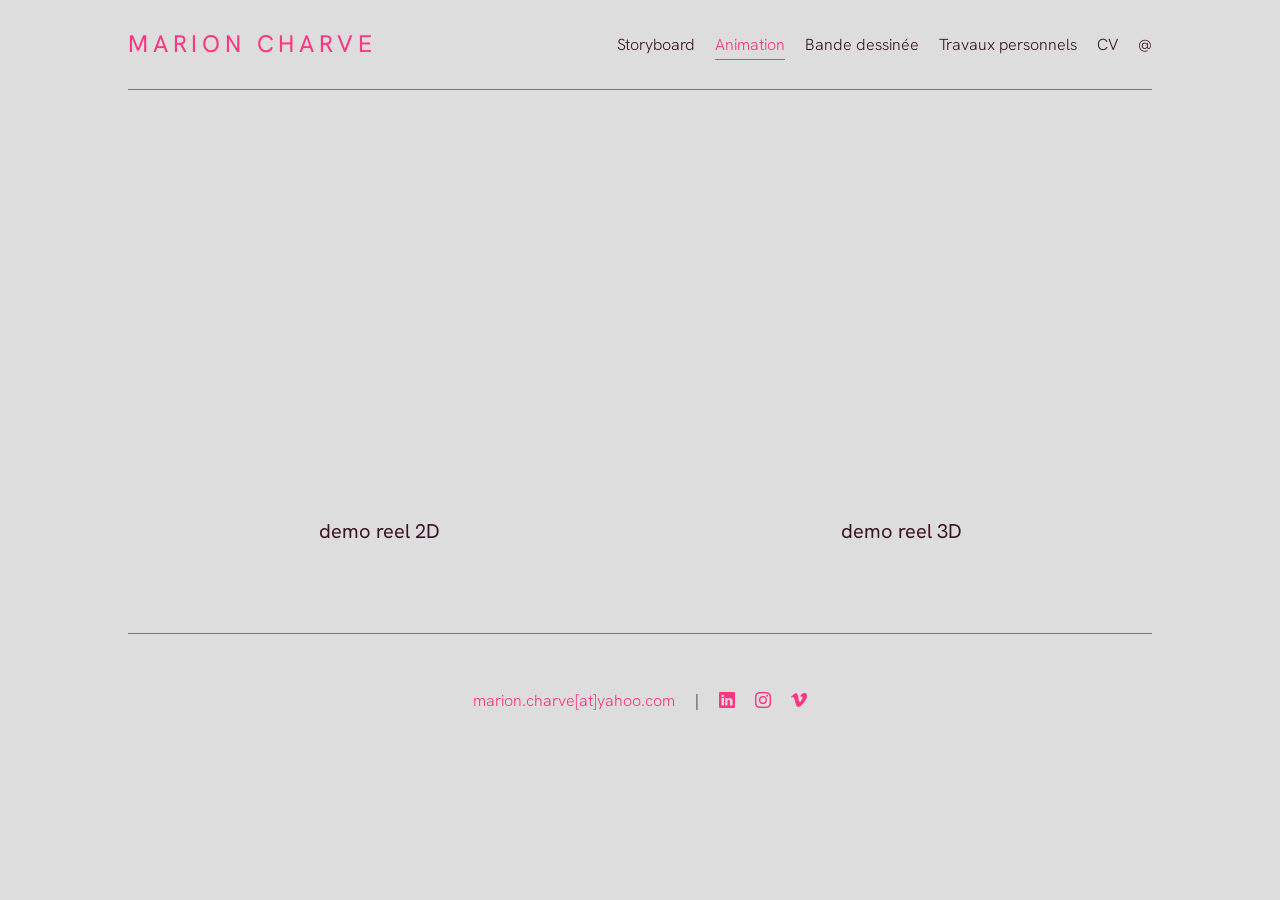
<file: pages/animation.html>
<!DOCTYPE html>
<html lang="fr">

<head>
    <meta charset="UTF-8">
    <meta name="viewport" content="width=device-width, initial-scale=1.0">
    <title>Marion Charve - portfolio</title>
    <link rel="shortcut icon" href="https://klaimsden.net/jackpot/portfolio/img/favicon.ico" type="image/x-icon">
    <!-- BOOTSTRAP -->
    <link href="https://cdn.jsdelivr.net/npm/bootstrap@5.3.7/dist/css/bootstrap.min.css" rel="stylesheet"
        integrity="sha384-LN+7fdVzj6u52u30Kp6M/trliBMCMKTyK833zpbD+pXdCLuTusPj697FH4R/5mcr" crossorigin="anonymous">
    <!-- CSS -->
    <link rel="stylesheet" href="../css/global.css">
    <link rel="stylesheet" href="../css/animation.css">
    <!-- JAVASCRIPT -->
    <script src="../js/navbar.js" defer></script>
</head>

<body data-page="anim">
    <div class="image2fond"></div>
    <header>
        <div>
            <h4><a href="../index.html" class="fushia accueil">MARION CHARVE</a></h4>
        </div>
        <div id="burgermenu">
            <i onclick="ouvrirmenusmartphone()" class="bi bi-list"></i>
        </div>
        <div class="navbar"></div>
    </header>
    <main class="loading">
        <div id="titre" class="fushia">
            <h3>Animation</h3>
        </div>
        <div class="grille">
            <div>
                <iframe
                    src="https://player.vimeo.com/video/386433716?badge=0&amp;autopause=0&amp;player_id=0&amp;app_id=58479"
                    allow="autoplay; fullscreen; picture-in-picture; clipboard-write; encrypted-media; web-share"
                    referrerpolicy="strict-origin-when-cross-origin">
                </iframe>
                <h5>demo reel 2D</h5>
            </div>
            <div>
                <iframe
                    src="https://player.vimeo.com/video/386434581?badge=0&amp;autopause=0&amp;player_id=0&amp;app_id=58479"
                    allow="autoplay; fullscreen; picture-in-picture; clipboard-write; encrypted-media; web-share"
                    referrerpolicy="strict-origin-when-cross-origin">
                </iframe>
                <h5>demo reel 3D</h5>
            </div>
        </div>
    </main>
    <div id="menusmartphone"></div>
    <footer>
    </footer>
        <script>
        window.addEventListener('load', () => {
            document.querySelector('main').classList.remove('loading');
        });
    </script>
</body>

</html>
</file>
<file: css/animation.css>
:root{
    --cols : 2;
    --gap : 20px;
}
.grille {
    display:flex;
    flex-wrap: wrap;
    width:100% !important;
    justify-content: center;
    gap: var(--gap);
}
.grille > div{
    flex: 0 0 calc((100% - (var(--cols) - 1) * var(--gap)) / var(--cols));
    aspect-ratio: 16 / 7;
}
.grille iframe {
    width: 100%;
    aspect-ratio: 4 / 3;
    border: 0;
}
#titre{
    display: none;
}

@media screen and (max-width: 1200px) {
    :root {
        --cols: 1;
    }
    #titre {
        display: block;
    }

}
</file>
<file: css/global.css>
@import url('https://fonts.googleapis.com/css2?family=Hanken+Grotesk:wght@100..900&display=swap');
@import url("https://cdn.jsdelivr.net/npm/bootstrap-icons@1.13.1/font/bootstrap-icons.min.css");

/* reset base */
* {
    margin: 0;
    padding: 0;
    border: none;
    box-sizing: border-box;
}

.loading {
    visibility: hidden;
}

* :not(a):not(img) {
    cursor: default;
}

h1,
h2,
h3,
h4,
h5,
p {
    margin: 0;
    padding: 0;
}

/* barre de défilement vertical toujours affichée */
html {
    overflow-y: scroll;
}

/* variables globales (typo, couleurs) */
:root {
    --bs-body-font-family: 'Hanken Grotesk', sans-serif;
    --fushia: #ff3682;
    --violet: #8d2f5b;
    --gris: #dddddd;
    --texte: #381324;
}

/* classes globales d'apparence */
h1,
h2,
h3,
h4 {
    font-weight: 300;
}

h3 {
    margin-bottom: 4vh;
}

h5 {
    font-weight: 400;
}

.light {
    font-weight: 200;
}

.fat {
    font-weight: 500;
}

.margeinferieure {
    margin-bottom: 5vh;
}

.fushia,
i,
.pageactuelle {
    color: var(--fushia);
}

.accueil:hover,
i:hover {
    color: var(--violet);
    transition: 0.3s ease;
}

/* BODY */
body {
    padding: 0% 15%;
    color: var(--texte) !important;
    font-weight: 300 !important;
    background-color: var(--gris) !important;
    display: flex;
    flex-direction: column;
    align-items: center;
    min-height: 100vh;
}
.image2fond {
    /*div qui prend tout l'espace de l'élément parent*/
    position: fixed;
    inset: 0;
    /*réglages opacité et position z*/
    background-image: url("https://klaimsden.net/jackpot/portfolio/img/cartoons.png");
    background-size : cover;
    background-position: bottom;
    background-attachment: fixed;
    opacity:0.15;
    z-index:-1;
}

body a {
    color: var(--texte);
    text-decoration: none;
}

body a:hover {
    color: var(--fushia);
    transition: 0.3s ease;
}

/* HEADER */
header {
    display: flex;
    flex-direction: row;
    align-items: center;
    justify-content: space-between;
    position: fixed;
    z-index: 1;
    top: 0;
    left: 15%;
    right: 15%;
    height: 10vh;
    background-color: var(--gris);
    border-bottom: 1px solid var(--fushia);
}

header h4 {
    font-weight: 400;
    letter-spacing: 0.2em;
}

#burgermenu {
    display: none;
}

.navbar div {
    position: relative;
    margin: 0px 0px 0px 20px;
}

/* soulignement des liens de navigation */
.navbar a::after {
    content: "";
    position: absolute;
    left: 0;
    bottom: -3px;
    width: 100%;
    height: 1px;
    background: var(--fushia);
    transform: scaleX(0);
    transform-origin: right;
    transition: transform 0.3s ease;
}

.navbar a:hover::after {
    transform: scaleX(1);
    transform-origin: left;
}

.navbar a.pageactuelle::after {
    transform: scaleX(1);
}

/* MAIN */
main {
    display: flex;
    flex-direction: column;
    align-items: center;
    padding-top: 15vh;
    padding-bottom: 10vh;
    text-align: center;
    width: 100%;
    animation: fadeIn 0.3s ease forwards;
}

/* FOOTER */
footer {
    display: flex;
    justify-content: center;
    align-items: center;
    height: 15vh;
    width: 100%;
    border-top: 1px solid var(--fushia);
}

footer i,
#separateur,
#mail {
    padding: 0 10px;
}

footer i {
    cursor: pointer;
}

#liens {
    display: flex;
    align-items: center;
}

/* MENU SMARTPHONE */
#menusmartphone {
    position: fixed;
    z-index: 2;
    display: none;
    flex-direction: column;
    justify-content: center;
    align-items: center;
    gap: 20px;
    width: 100%;
    height: 100vh;
    background-color: rgba(0, 0, 0, 0.9);
}

#menusmartphone a {
    font-size: larger;
    color: var(--fushia);
    animation: fadeIn 0.3s ease forwards;
}

#menusmartphone i {
    position: absolute;
    top: 20px;
    right: 25px;
    font-size: 1.2em;
}

/* DESIGN RESPONSIF */
@media screen and (max-width: 1500px) {
    body {
        padding: 0 10%;
    }

    header {
        left: 10%;
        right: 10%;
    }
}

@media screen and (max-width: 900px) {

    main {
        padding: 5vh 0;
    }

    .navbar {
        display: none;
    }

    header {
        position: sticky;
        flex-direction: column;
        height: auto;
        width: 100%;
        justify-content: center;
        left: 0%;
        right: 0%;
    }

    header div:first-child {
        margin-top: 4vh;
        margin-bottom: 1vh;
    }

    #burgermenu {
        display: block;
        font-size: 30px;
        margin-bottom: 1vh;
    }

    #separateur {
        display: none;
    }

    footer {
        flex-direction: column;
    }

    footer div {
        padding: 0 5px;
    }

}

@keyframes fadeIn {
    from {
        opacity: 0;
    }

    to {
        opacity: 1;
    }
}
</file>
